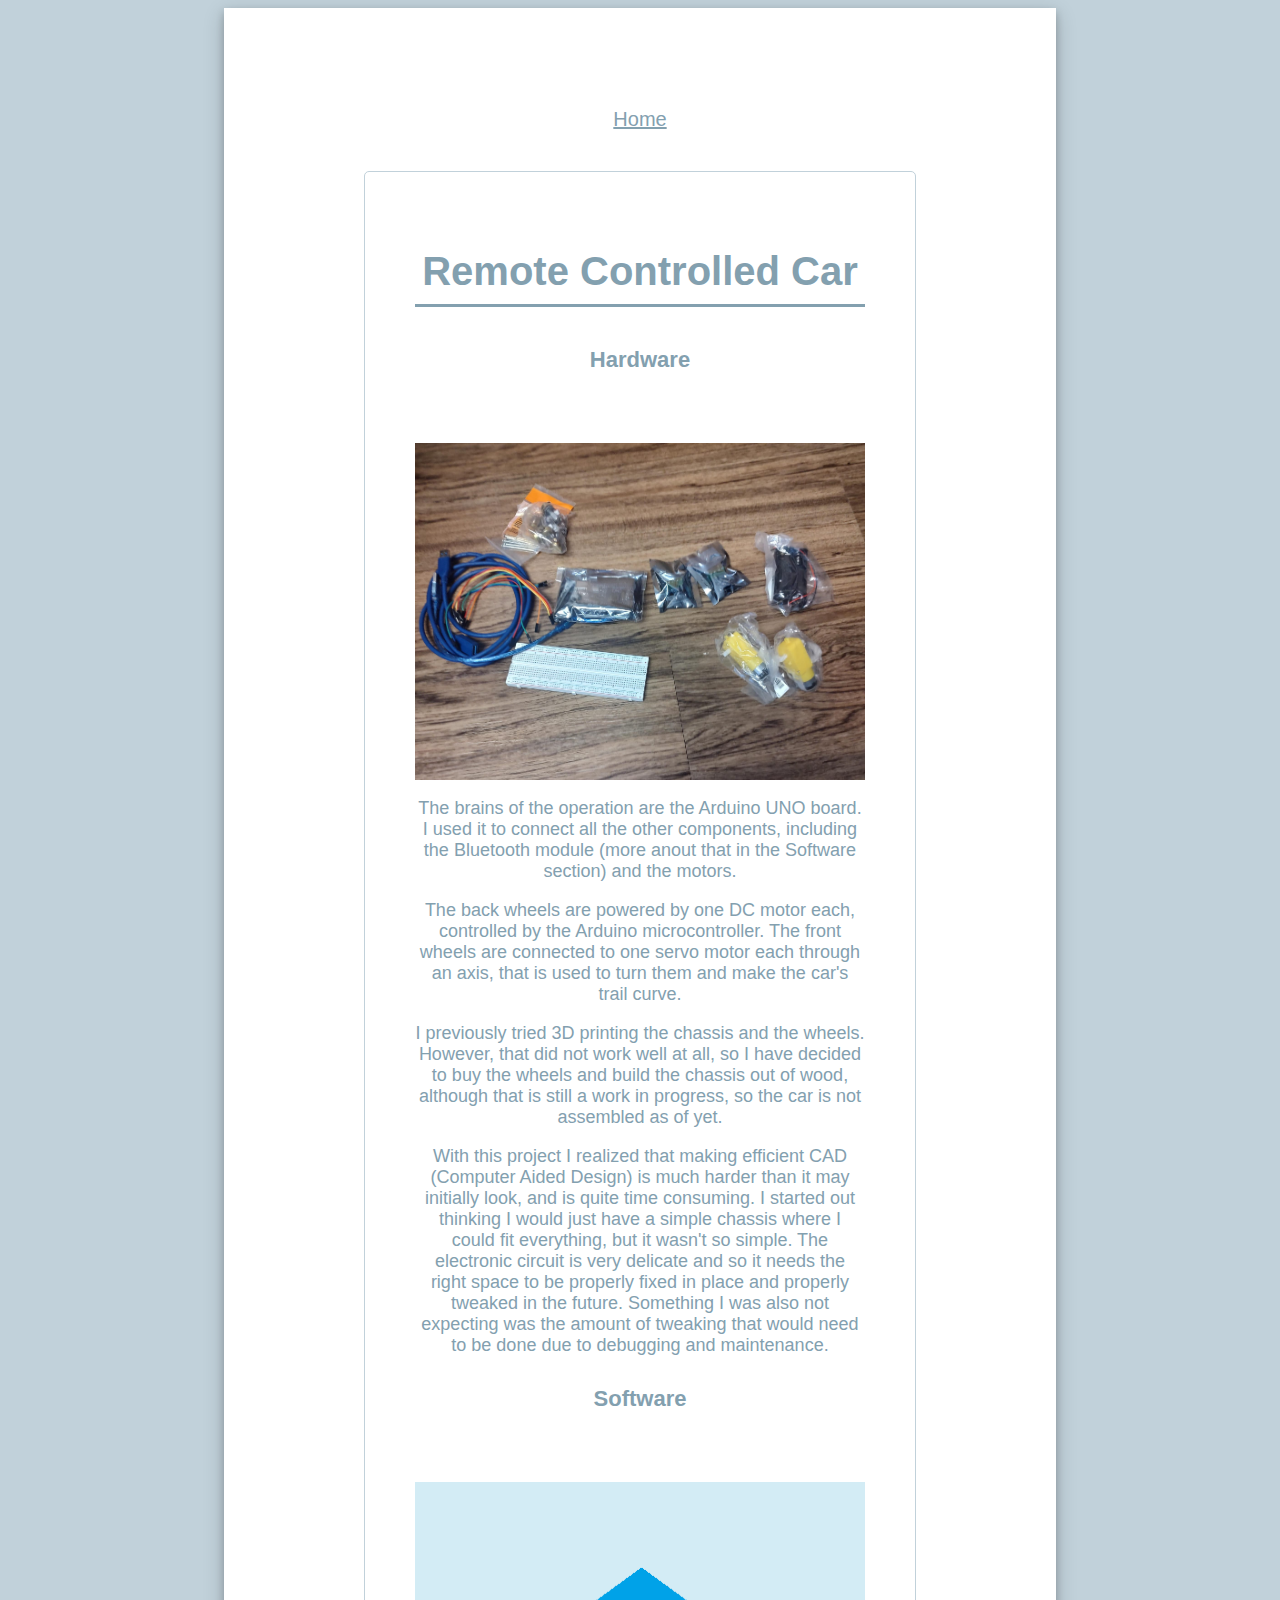
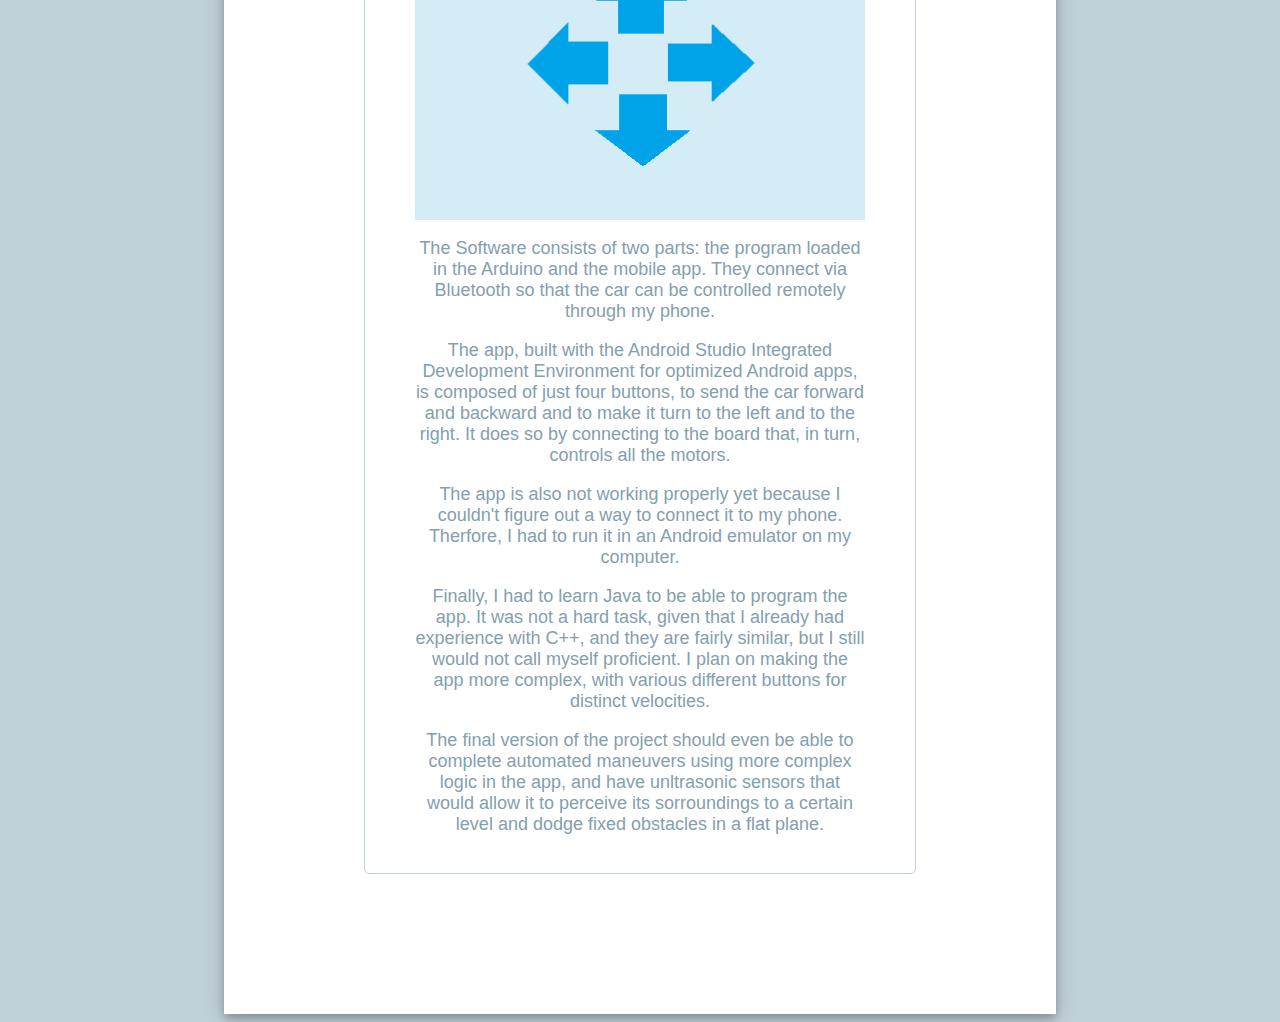
<file: project_car.html>
<!DOCTYPE html>
<html>
    <head>
        <link rel="stylesheet" type="text/css" href="styles.css" />
        <link rel="stylesheet" type="text/css" href="styles-profile.css" />
        <title>Felipe Martins</title>
    </head>

    <body>

        <div id="container">
            <div id="text-container">
                <a id="home" href="index.html">Home</a>

                <div class="project-container">

                    <h1 id="title">Remote Controlled Car</h1>
                    <p class="project-subtitle">Hardware</p>
                        <div id="profile-slides-wrapper">
                            <div id="profile-slides">
                                <img id="profile-slide1" src="images/project_car.jpeg" alt="Remote Controlled Car Components" />
                            </div>
                        </div>
                        <p class="project-description">The brains of the operation are the Arduino UNO board. I used it to connect all the other components, including the Bluetooth module (more anout that in the Software section) and the motors.</p>
                        <p class="project-description">The back wheels are powered by one DC motor each, controlled by the Arduino microcontroller. The front wheels are connected to one servo motor each through an axis, that is used to turn them and make the car's trail curve.</p>
                        <p class="project-description">I previously tried 3D printing the chassis and the wheels. However, that did not work well at all, so I have decided to buy the wheels and build the chassis out of wood, although that is still a work in progress, so the car is not assembled as of yet.</p>
                        <p class="project-description">With this project I realized that making efficient CAD (Computer Aided Design) is much harder than it may initially look, and is quite time consuming. I started out thinking I would just have a simple chassis where I could fit everything, but it wasn't so simple. The electronic circuit is very delicate and so it needs the right space to be properly fixed in place and properly tweaked in the future. Something I was also not expecting was the amount of tweaking that would need to be done due to debugging and maintenance.</p>
                    <p class="project-subtitle">Software</p>
                        <div id="profile-slides-wrapper">
                            <div id="profile-slides">
                                <img id="profile-slide2" src="images/app_pic.png" alt="Remote Controlled Car App" />
                            </div>
                        </div>
                        <p class="project-description">The Software consists of two parts: the program loaded in the Arduino and the mobile app. They connect via Bluetooth so that the car can be controlled remotely through my phone.</p>
                        <p class="project-description">The app, built with the Android Studio Integrated Development Environment for optimized Android apps, is composed of just four buttons, to send the car forward and backward and to make it turn to the left and to the right. It does so by connecting to the board that, in turn, controls all the motors.</p>
                        <p class="project-description">The app is also not working properly yet because I couldn't figure out a way to connect it to my phone. Therfore, I had to run it in an Android emulator on my computer.</p>
                        <p class="project-description">Finally, I had to learn Java to be able to program the app. It was not a hard task, given that I already had experience with C++, and they are fairly similar, but I still would not call myself proficient. I plan on making the app more complex, with various different buttons for distinct velocities.</p>
                        <p class="project-description">The final version of the project should even be able to complete automated maneuvers using more complex logic in the app, and have unltrasonic sensors that would allow it to perceive its sorroundings to a certain level and dodge fixed obstacles in a flat plane.</p>
                        
                </div>
            </div> 
        </div>
        
    </body>
</html>
</file>
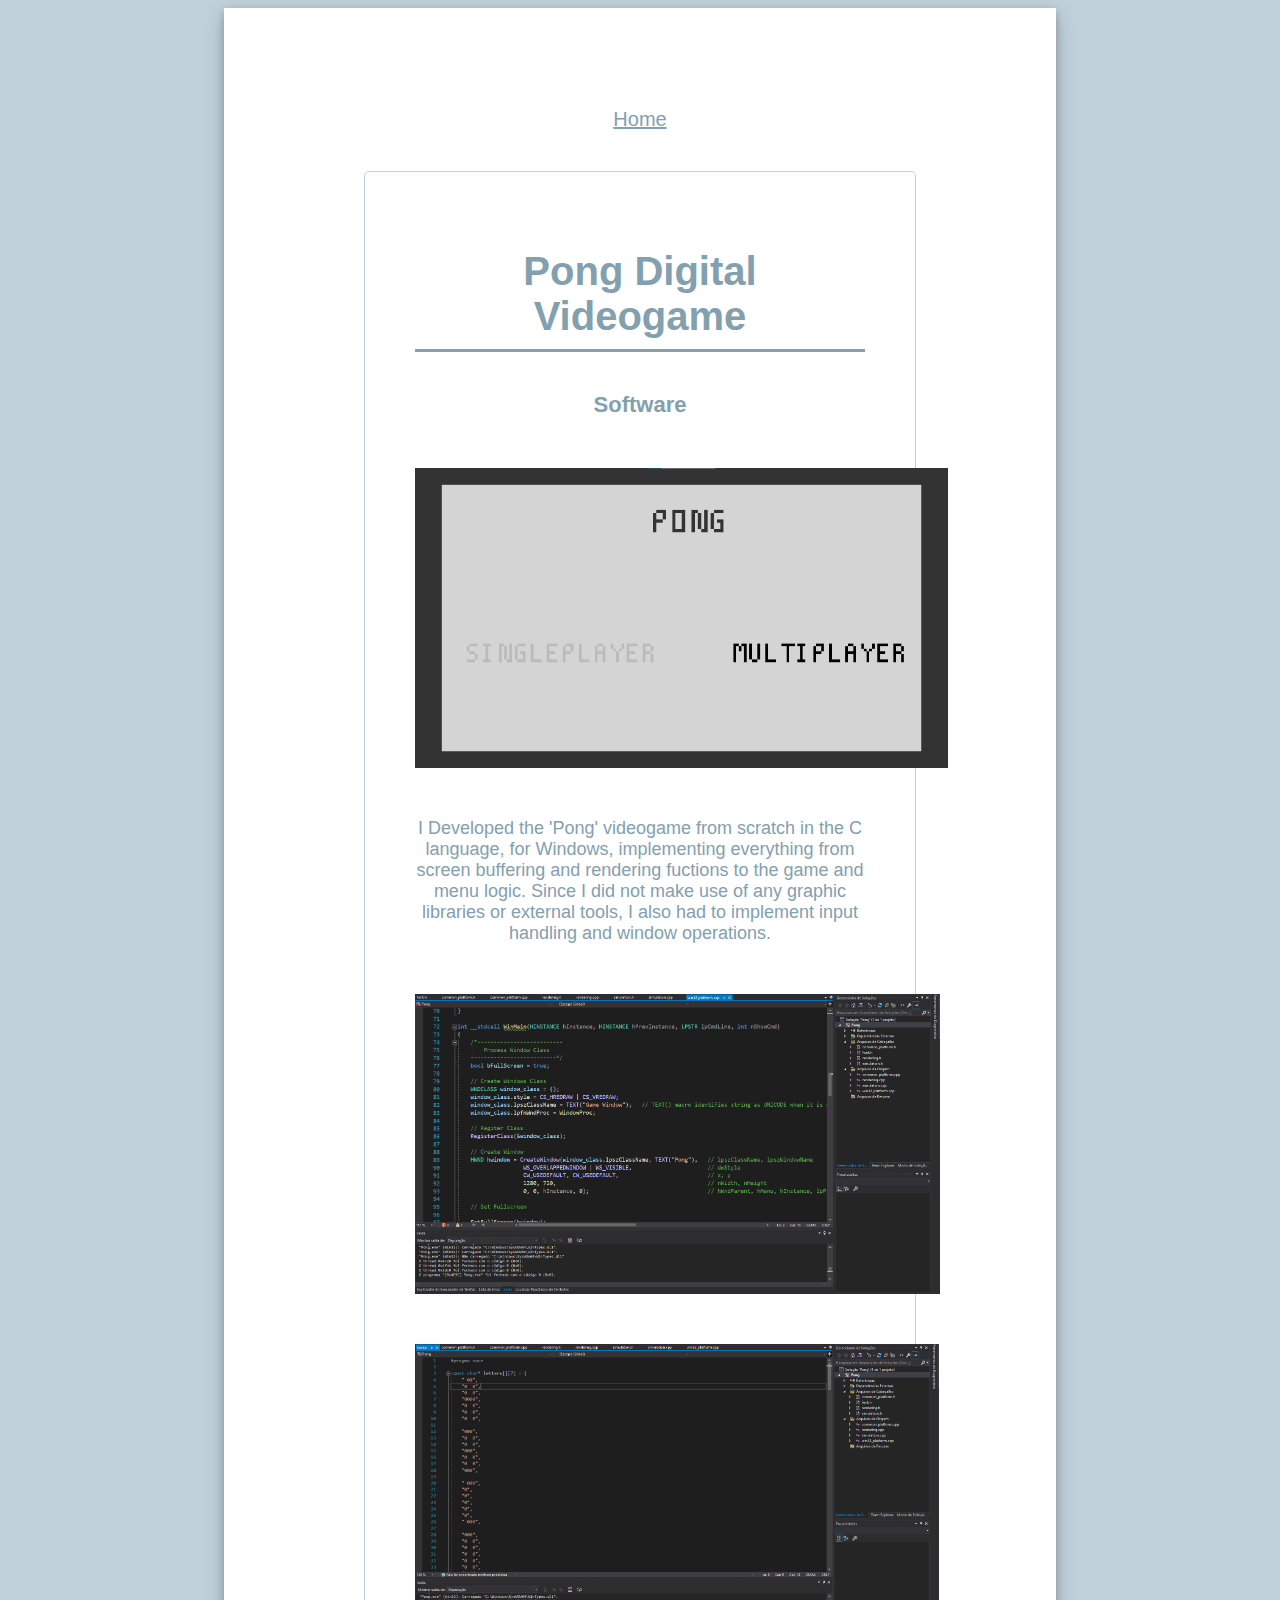
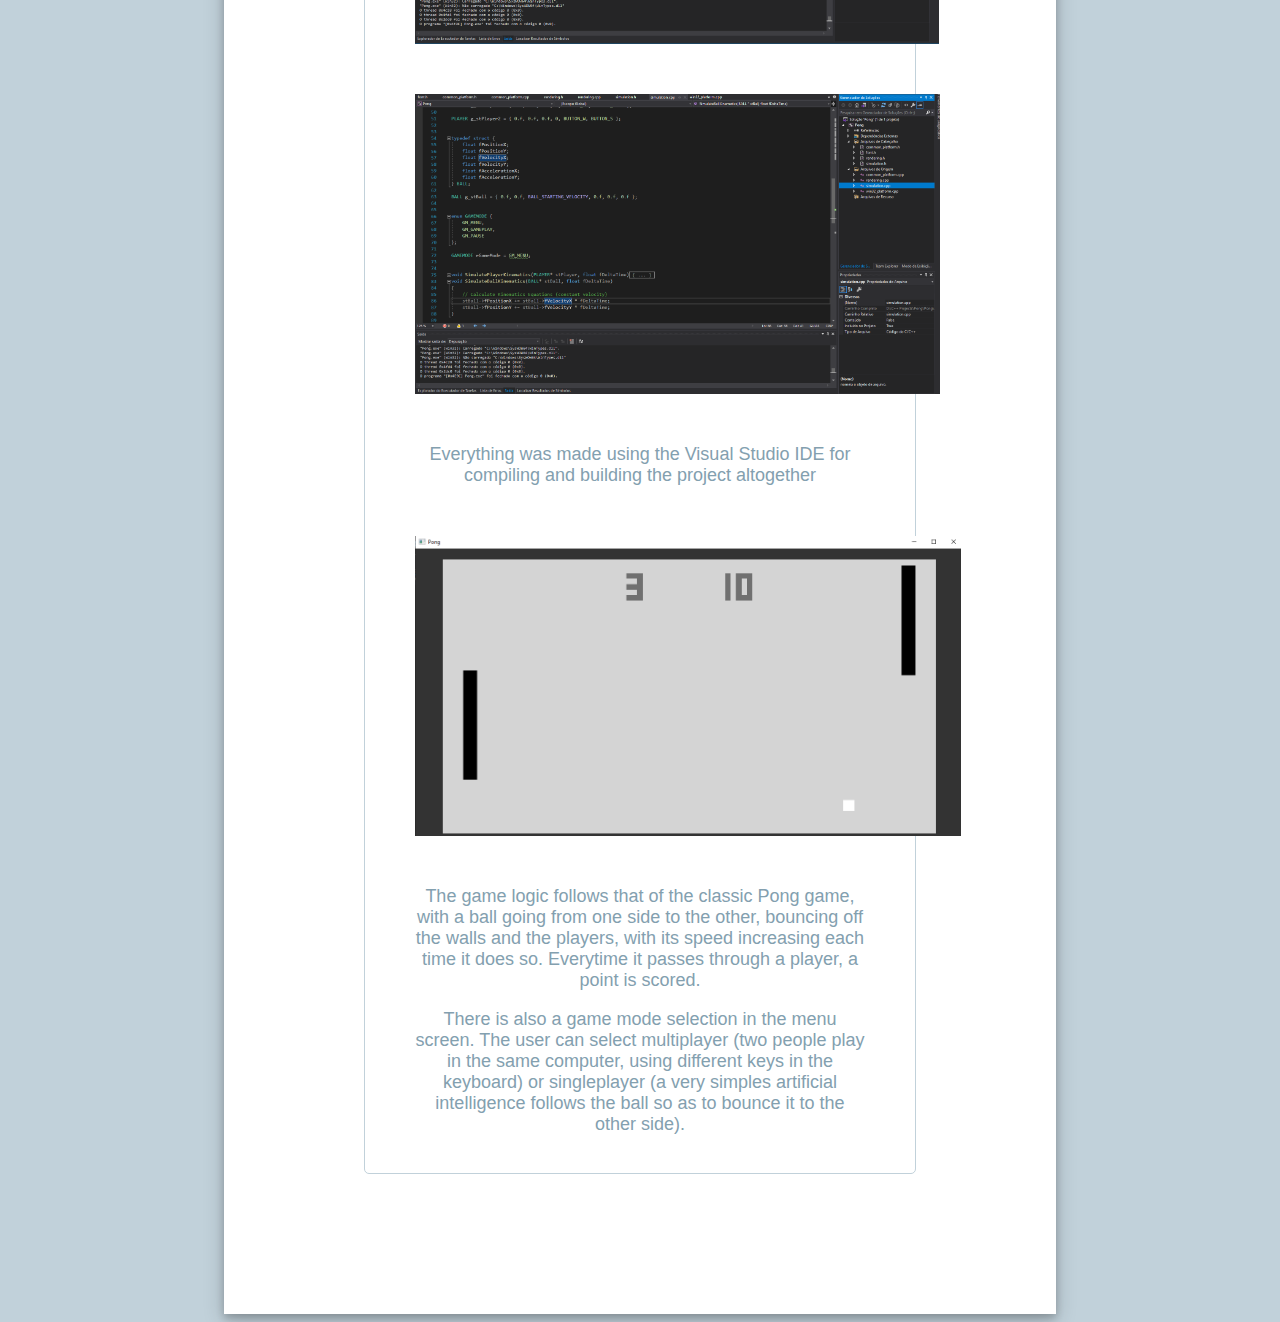
<file: project_pong.html>
<!DOCTYPE html>
<html>
    <head>
        <link rel="stylesheet" type="text/css" href="styles.css" />
        <title>Felipe Martins</title>
    </head>

    <body>

        <div id="container">
            <div id="text-container">
                <a id="home" href="index.html">Home</a>

                <div class="project-container">

                    <h1 id="title">Pong Digital Videogame</h1>
                    <p class="project-subtitle">Software</p>
                    <img class="project-pic" src="images/project_pong_pic5.png" alt="Pong Digital Game" />
                    <p class="project-description">I Developed the 'Pong' videogame from scratch in the C language, for Windows, implementing everything from screen buffering and rendering fuctions to the game and menu logic. Since I did not make use of any graphic libraries or external tools, I also had to implement input handling and window operations.</p>
                    
                    <img class="project-pic" src="images/project_pong_pic1.png" alt="Pong Digital Game coding in the Visual Studio IDE" />
                    <img class="project-pic" src="images/project_pong_pic2.png" alt="Pong Digital Game coding in the Visual Studio IDE" />
                    <img class="project-pic" src="images/project_pong_pic3.png" alt="Pong Digital Game coding in the Visual Studio IDE" />
                    
                    <p class="project-description">Everything was made using the Visual Studio IDE for compiling and building the project altogether</p>
                    
                    
                    <img class="project-pic" src="images/project_pong_pic4.png" alt="Pong Digital Game" />
                    <p class="project-description">The game logic follows that of the classic Pong game, with a ball going from one side to the other, bouncing off the walls and the players, with its speed increasing each time it does so. Everytime it passes through a player, a point is scored.</p>                    
                    <p class="project-description">There is also a game mode selection in the menu screen. The user can select multiplayer (two people play in the same computer, using different keys in the keyboard) or singleplayer (a very simples artificial intelligence follows the ball so as to bounce it to the other side).</p>
                    
                </div>
            </div> 
        </div>
        
    </body>
</html>
</file>
<file: styles.css>
:root {
    --back-color: rgb(193, 209, 218);
    --text-color: rgb(131, 160, 175);

    scroll-behavior: smooth;
    background-color: var(--back-color);
    font-size: medium;
}

body {
	font-family: "Trebuchet MS", sans-serif;
	background-color: var(--back-color);
}
a:link, a:visited, a:hover, a:active {
    color: var(--text-color);
    text-decoration: underline;
}



#tabs {
    z-index: 10;
    display: flex;
    max-width: 50%;
	margin: 50px auto 0 auto;
    padding-left: 100px;
    padding-right: 100px;

    font-size: 28px;
}
.tab {
    padding-left: 25px;
    padding-right: 25px;
    padding-top: 10px;
    padding-bottom: 10px;

    border-top-right-radius: 10px;
    border-top-left-radius: 10px;
    box-shadow: 0 -7px 8px 2px rgba(0, 0, 0, 0.2);
    
    border-bottom: 0;
}

#container {
    z-index: 20;
	/*position: relative;	/* Relative makes it so the child elements position based on the container */
	max-width: 50%;
	margin: 0 auto;
    padding: 100px;

    background-color: white;

    box-shadow: 0 4px 8px 0 rgba(0, 0, 0, 0.2), 0 6px 20px 0 rgba(0, 0, 0, 0.19);
}

#profile-picture {
    display:block;
    margin-left: auto;
    margin-right: auto;
    margin-top: 100px;

    max-height: 300px;
    border-radius: 50%;
}

#text-container {
    text-align: center;
    color: var(--text-color);
    font-size: 20px;
}
#title {
    padding-bottom: 10px;
    margin-bottom: 40px;
    border-bottom: 3px solid var(--text-color);
}
#description {
    padding: 50px;
    font-size: 15px;
}

.link {
    display: inline-block;
    margin-left: auto;
    margin-right: auto;
}



.about-container {
    border-radius: 5px;
    border: 1px solid var(--back-color);
    padding: 0;
    padding-bottom: 20px;
    margin: 40px;
}
.about-title {
    text-decoration: underline;
    margin-top: 50px;
    font-size: 20px;
}
.about-subtitle {
    font-weight: bold;
    font-size: 18px;
    margin-top: 30px;
}
.about-description {
    font-size: 15px;
}
.about-link {
    font-weight: bold;
    color: var(--text-color);
}




.project {
    visibility: visible;
}
.project-container {
    border-radius: 5px;
    border: 1px solid var(--back-color);
    padding: 50px;
    padding-bottom: 20px;
    margin: 40px;

    background-color: white;
}
.project-title {
    text-decoration: underline;
    margin-top: 50px;
    font-size: 20px;
}
.project-subtitle {
    font-weight: bold;
    font-size: 22px;
    margin-top: 30px;
}
.project-description {
    font-size: 18px;
}
.project-link {
    font-weight: bold;
    color: var(--text-color);
}
.project-pic {
    display:block;
    margin-left: auto;
    margin-right: auto;
    margin-top: 50px;
    margin-bottom: 50px;

    max-height: 300px;
}



#home, #download {
    color: var(--text-color);
}
#file-container {
    display: block;
    margin: 0 auto;
}
#file {
    display: block;
    margin: 0 auto;
}
</file>
<file: styles-profile.css>
#profile-title {
	text-align: center;
	padding-top: 2rem;
}

#profile-slides-wrapper {
	padding-top: 3rem;
	position: relative;	/* Relative makes it so the child elements position based on the container */
	max-width: 700px;
	margin: 0 auto;	/* Centralized horizontally */
}

#profile-slides {
	/***** Display *****/
	display: flex;
	aspect-ratio: 4/3;
	
	/***** Clipping *****/
	overflow-x: hidden;	/* Crop / create scrollbar */
	scroll-snap-type: x mandatory;	/* Always snap to one of the images */
	scroll-behavior: smooth;	/* Smooth transition between images*/
}
#profile-slides img {
	flex: 1 0 10%;	/* Each image fills in all the space it can */
	scroll-snap-align: center;
	object-fit: cover;	/* Choose clipping over distortion */
}

.profile-slides-buttons {
	/***** Display *****/
	display: flex;
    position: absolute;

	/***** Position *****/
    bottom: 5%;
	left: 50%;
	transform: translateX(-50%);
	column-gap: 1rem;
	
	z-index: 1;	/* Guarantee the buttons will be displayed on top of the images */
}
.profile-slides-buttons a {
	/***** Size *****/
	width: 0.5rem;
	height: 0.5rem;
	border-radius: 50%;
	
	/***** Color *****/
    background-color: #dddddd;
    opacity: 0.5;
	transition: opacity ease 500ms;	/* Opacity animation when hovering */
}
.profile-slides-buttons a:hover {
	opacity: 1;
}

#profile-slide1, #profile-slide2, #profile-slide3 {
	max-width: 700px;
}
</file>
